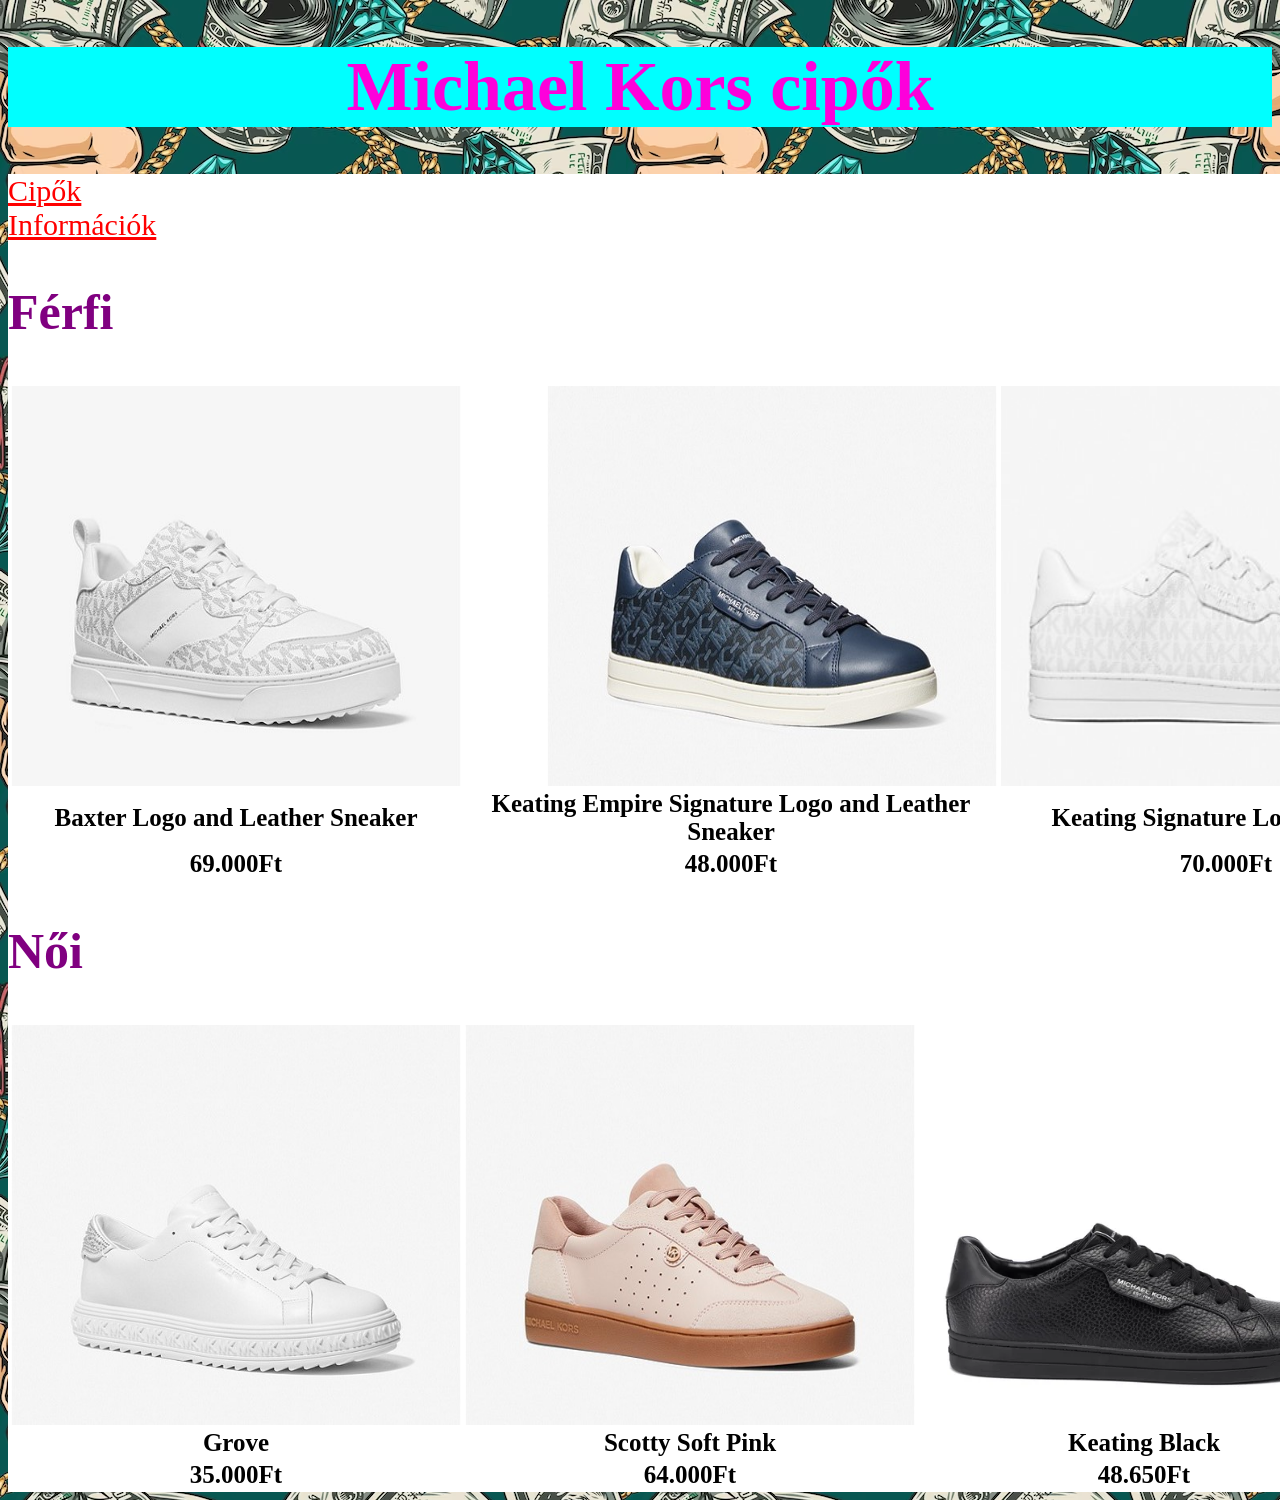
<file: index.html>
<!DOCTYPE html>
<html lang="hu">
<head>
    <meta charset="UTF-8">
    <meta name="viewport" content="width=device-width, initial-scale=1.0">
    <title>Michael Kors cipők</title>
    <link rel="stylesheet" href="style.css">
</head>
<body> 

<header>
   
   <h1>Michael Kors cipők</h1>

   </header>

   

    <div>
        <section>
          
            <nav class="navbar navbar-light bg-light">
    <a class="navbar-brand" href="cipo.html">Cipők</a>
   </nav>

   <nav class="navbar navbar-light bg-light">
    <a class="navbar-brand" href="info.html">Információk</a>
  </nav>
    <h2>Férfi</h2>

    
        <table class="table">
            <thead>
              <tr>
                <th scope="col"><img src="ferfi1.jpg" alt="Baxter Logo and Leather Sneaker "></th>
                <th scope="col"><img src="ferfi2.jpg" alt="Keating Empire Signature Logo and Leather Sneaker"></th>
                <th scope="col"><img src="ferfi3.jpg" alt="Keating Signature Logo Sneaker" ></th>
                <th scope="col"><img src="ferfi4.webp" alt="Baxter brown Sneaker"></th>
              </tr>
            </thead>
            <tbody>
              <tr>
                <th scope="row">Baxter Logo and Leather Sneaker </th>
                <th>Keating Empire Signature Logo and Leather Sneaker</th>
                <th>Keating Signature Logo Sneaker</th>
                <th>Baxter brown Sneaker</th>
              </tr>
              <tr>
                <th>69.000Ft</th>
                <th>48.000Ft</th>
                <th>70.000Ft</th>
                <th>44.000Ft</th>
              </tr>
            </tbody>
          </table>
   
  <h2>Női</h2>

  <table class="table">
    <thead>
      <tr>
        <th scope="col"><img src="noi1.jpg" alt="Grove"></th>
        <th scope="col"><img src="noi2.jpg" alt="Scotty Soft Pink" ></th>
        <th scope="col"><img src="noi3.webp" alt="Keating Black" ></th>
        <th scope="col"><img src="noi4.png" alt="Keaton"></th>
      </tr>
    </thead>
    <tbody>
      <tr>
        <th scope="row">Grove</th>
        <th>Scotty Soft Pink</th>
        <th>Keating Black</th>
        <th>Keaton</th>
     </tr>

     <tr>
        <th>35.000Ft</th>
        <th>64.000Ft</th>
        <th>48.650Ft</th>
        <th>62.000Ft</th>
      </tr>
    </tbody>
  </table>

    </section>

 
      

    </div>
</body>
</html>
</file>
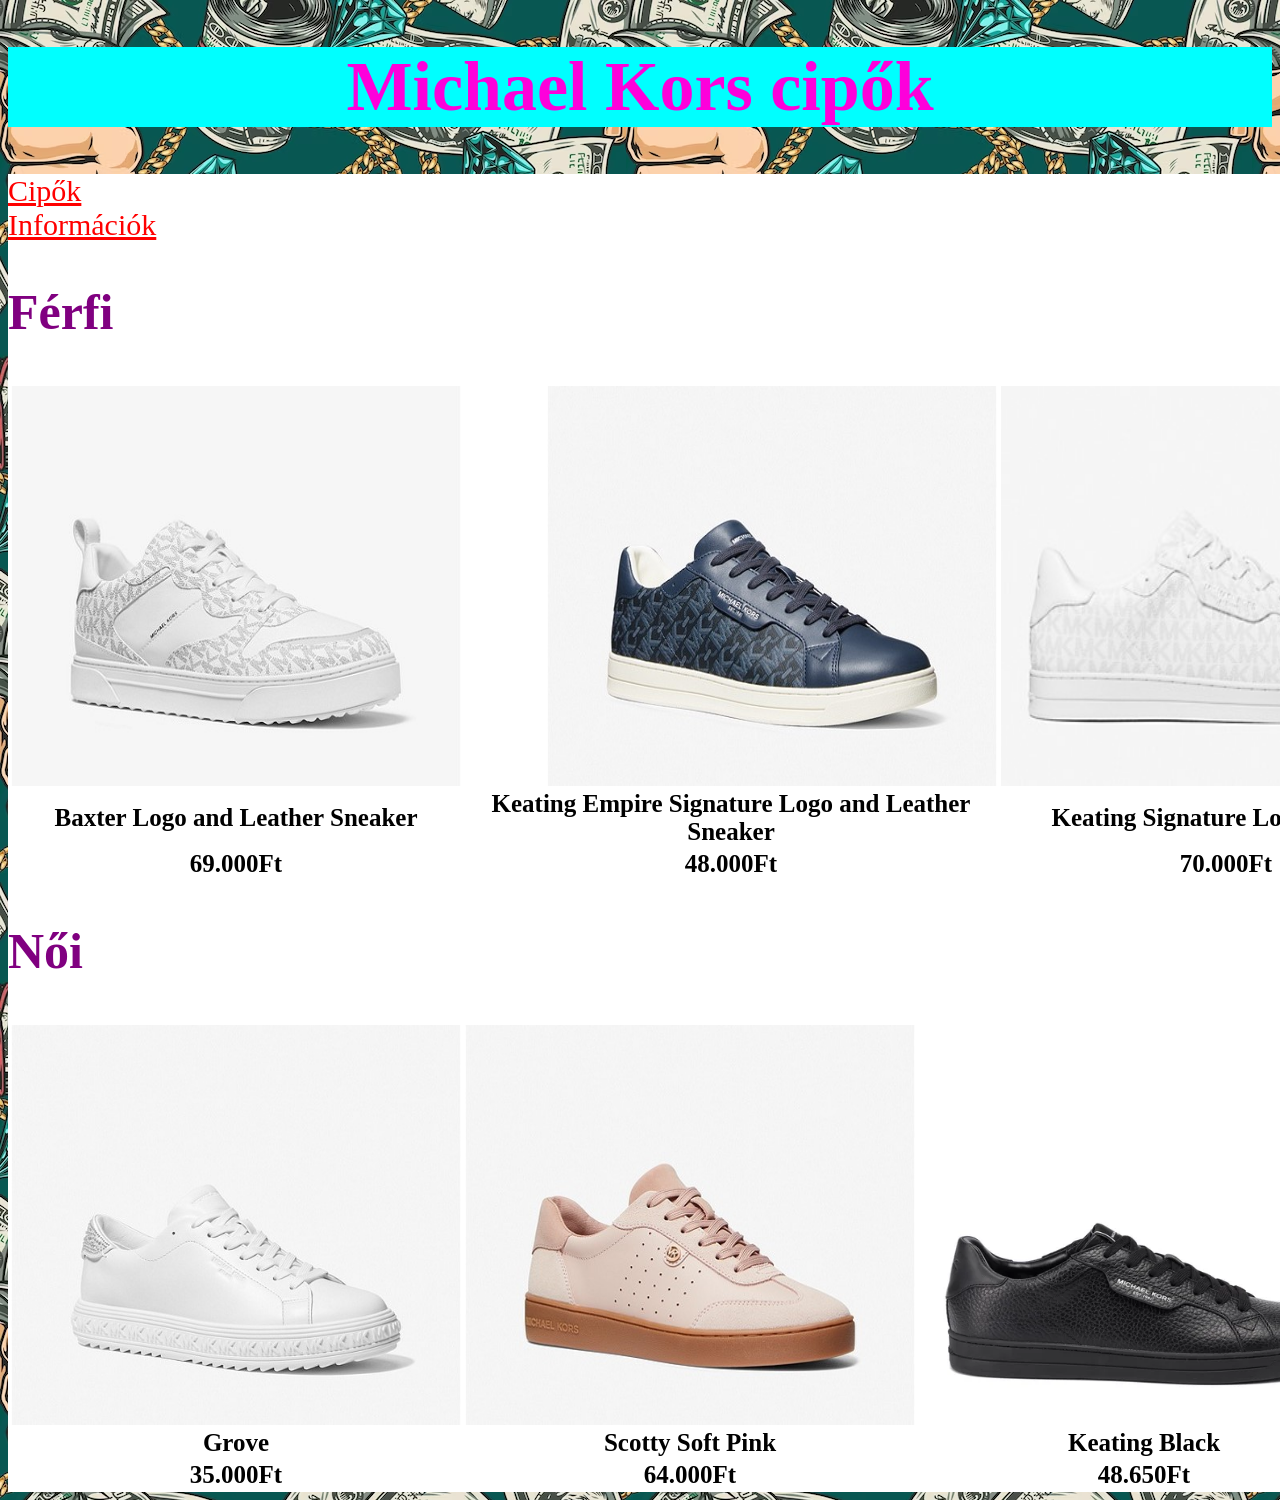
<file: cipo.html>
<!DOCTYPE html>
<html lang="hu">
<head>
    <meta charset="UTF-8">
    <meta name="viewport" content="width=device-width, initial-scale=1.0">
    <title>Michael Kors cipők</title>
    <link rel="stylesheet" href="style.css">
</head>
<body> 

<header>
   
   <h1>Michael Kors cipők</h1>

   </header>

   

    <div>
        <section>
          
            <nav class="navbar navbar-light bg-light">
    <a class="navbar-brand" href="cipo.html">Cipők</a>
   </nav>

   <nav class="navbar navbar-light bg-light">
    <a class="navbar-brand" href="info.html">Információk</a>
  </nav>
    <h2>Férfi</h2>

    
        <table class="table">
            <thead>
              <tr>
                <th scope="col"><img src="ferfi1.jpg" alt="Baxter Logo and Leather Sneaker "></th>
                <th scope="col"><img src="ferfi2.jpg" alt="Keating Empire Signature Logo and Leather Sneaker"></th>
                <th scope="col"><img src="ferfi3.jpg" alt="Keating Signature Logo Sneaker" ></th>
                <th scope="col"><img src="ferfi4.webp" alt="Baxter brown Sneaker"></th>
              </tr>
            </thead>
            <tbody>
              <tr>
                <th scope="row">Baxter Logo and Leather Sneaker </th>
                <th>Keating Empire Signature Logo and Leather Sneaker</th>
                <th>Keating Signature Logo Sneaker</th>
                <th>Baxter brown Sneaker</th>
              </tr>
              <tr>
                <th>69.000Ft</th>
                <th>48.000Ft</th>
                <th>70.000Ft</th>
                <th>44.000Ft</th>
              </tr>
            </tbody>
          </table>
   
  <h2>Női</h2>

  <table class="table">
    <thead>
      <tr>
        <th scope="col"><img src="noi1.jpg" alt="Grove"></th>
        <th scope="col"><img src="noi2.jpg" alt="Scotty Soft Pink" ></th>
        <th scope="col"><img src="noi3.webp" alt="Keating Black" ></th>
        <th scope="col"><img src="noi4.png" alt="Keaton"></th>
      </tr>
    </thead>
    <tbody>
      <tr>
        <th scope="row">Grove</th>
        <th>Scotty Soft Pink</th>
        <th>Keating Black</th>
        <th>Keaton</th>
     </tr>

     <tr>
        <th>35.000Ft</th>
        <th>64.000Ft</th>
        <th>48.650Ft</th>
        <th>62.000Ft</th>
      </tr>
    </tbody>
  </table>

    </section>

 
      

    </div>
</body>
</html>
</file>
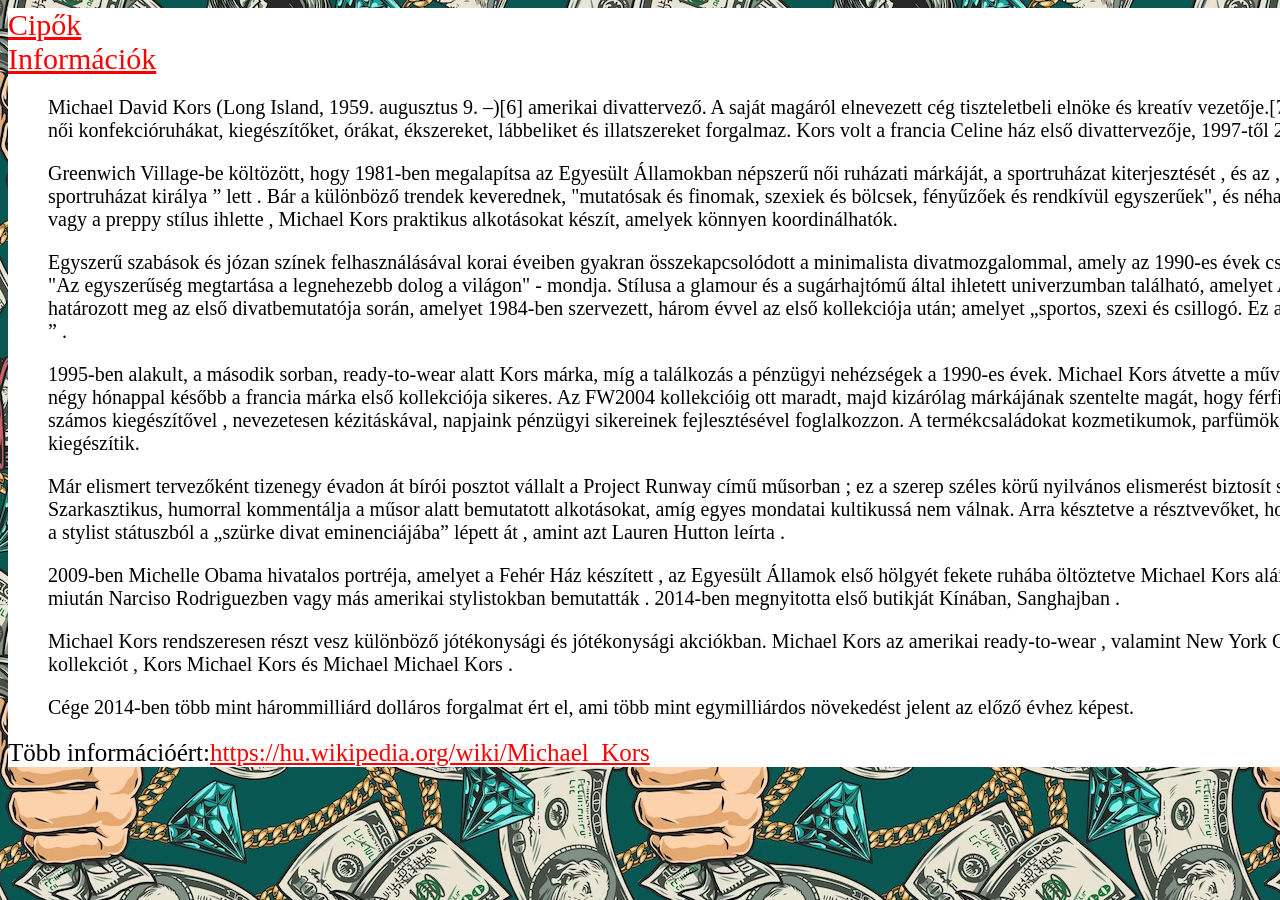
<file: info.html>
<!DOCTYPE html>
<html lang="hu">
<head>
    <meta charset="UTF-8">
    <meta name="viewport" content="width=device-width, initial-scale=1.0">
    <title>Document</title>
    <link rel="stylesheet" href="style.css">
</head>
<body>
    <div>
    <nav class="navbar navbar-light bg-light">
        <a class="navbar-brand" href="cipo.html">Cipők</a>
    
       </nav>
    
       <nav class="navbar navbar-light bg-light" >
        <a class="navbar-brand" href="info.html">Információk</a>
      </nav>

      
      <img src="feltalalo.jpg" alt="" >
    <ul>
        
        <p>Michael David Kors (Long Island, 1959. augusztus 9. –)[6] amerikai divattervező. A saját magáról elnevezett cég tiszteletbeli elnöke és kreatív vezetője.[7] A vállalat férfi és női konfekcióruhákat, kiegészítőket, órákat, ékszereket, lábbeliket és illatszereket forgalmaz. Kors volt a francia Celine ház első divattervezője, 1997-től 2003-ig</p>
        <p>Greenwich Village-be költözött, hogy 1981-ben megalapítsa az Egyesült Államokban népszerű női ruházati márkáját, a sportruházat kiterjesztését , és az „  amerikai sportruházat királya  ” lett . Bár a különböző trendek keverednek, "mutatósak és finomak, szexiek és bölcsek, fényűzőek és rendkívül egyszerűek", és néha Claire McCardell vagy a preppy stílus ihlette , Michael Kors praktikus alkotásokat készít, amelyek könnyen koordinálhatók.</p>
 
        <p>Egyszerű szabások és józan színek felhasználásával korai éveiben gyakran összekapcsolódott a minimalista divatmozgalommal, amely az 1990-es évek csúcspontját érte el . "Az egyszerűség megtartása a legnehezebb dolog a világon" - mondja. Stílusa a glamour és a sugárhajtómű által ihletett univerzumban található, amelyet Anna Wintour határozott meg az első divatbemutatója során, amelyet 1984-ben szervezett, három évvel az első kollekciója után; amelyet „sportos, szexi és csillogó. Ez az én divatvarázslatom ” .</p>
        
        <p>1995-ben alakult, a második sorban, ready-to-wear alatt Kors márka, míg a találkozás a pénzügyi nehézségek a 1990-es évek. Michael Kors átvette a művészeti irány a Céline  ; négy hónappal később a francia márka első kollekciója sikeres. Az FW2004 kollekcióig ott maradt, majd kizárólag márkájának szentelte magát, hogy férfiszerkezettel, valamint számos kiegészítővel , nevezetesen kézitáskával, napjaink pénzügyi sikereinek fejlesztésével foglalkozzon. A termékcsaládokat kozmetikumok, parfümök és sminkek is kiegészítik.</p>
        
        <p>Már elismert tervezőként tizenegy évadon át bírói posztot vállalt a Project Runway című műsorban ; ez a szerep széles körű nyilvános elismerést biztosít számára. Szarkasztikus, humorral kommentálja a műsor alatt bemutatott alkotásokat, amíg egyes mondatai kultikussá nem válnak. Arra késztetve a résztvevőket, hogy többet adjanak, és kommentálják az alkotásról alkotott felfogásukat, majd a stylist státuszból a „szürke divat eminenciájába” lépett át , amint azt Lauren Hutton leírta .</p>
        
        <p>2009-ben Michelle Obama hivatalos portréja, amelyet a Fehér Ház készített , az Egyesült Államok első hölgyét fekete ruhába öltöztetve Michael Kors aláírását látja; már másodszor viseli nyilvánosan ennek az alkotónak a ruháját, miután Narciso Rodriguezben vagy más amerikai stylistokban bemutatták . 2014-ben megnyitotta első butikját Kínában, Sanghajban .</p>
        
        <p>Michael Kors rendszeresen részt vesz különböző jótékonysági és jótékonysági akciókban. Michael Kors az amerikai ready-to-wear , valamint New York City ikonikus alakja . Három termékcsaládot üzemeltet: Michael Kors kollekciót , Kors Michael Kors és Michael Michael Kors .</p>
        
        <p>Cége 2014-ben több mint hárommilliárd dolláros forgalmat ért el, ami több mint egymilliárdos növekedést jelent az előző évhez képest.</p> 
     </ul>
     
        Több információért:<a href="https://hu.wikipedia.org/wiki/Michael_Kors">https://hu.wikipedia.org/wiki/Michael_Kors</a> 
</div>
</body>
</html>
</file>
<file: style.css>
body{ 
    background-image: url(hatterkep.jpg);
    font-size: 20px;
    
    
}
img{
    width: 450px;
    height: 400px;
    float: right;
    

}
h1{
    color: rgb(253, 0, 219);
    text-align: center;
    font-size: 70px;
    
}
h2{
    color: purple;
    font-size: 50px;

}
div{
    width: 1900px;
    font-size: 25px;
    background-color: white;

}
header{
    background-color: aqua;
}

footer{
    color: purple;
    font-size: 25px;
    background-color: white;
}
ul{
font-size: 20px;
font-family: Verdana;
}
a{
    background-color: white;
    color: red;
}
nav{
    
    font-size: 30px;
}
ul{
    background-color: white;
}
</file>
